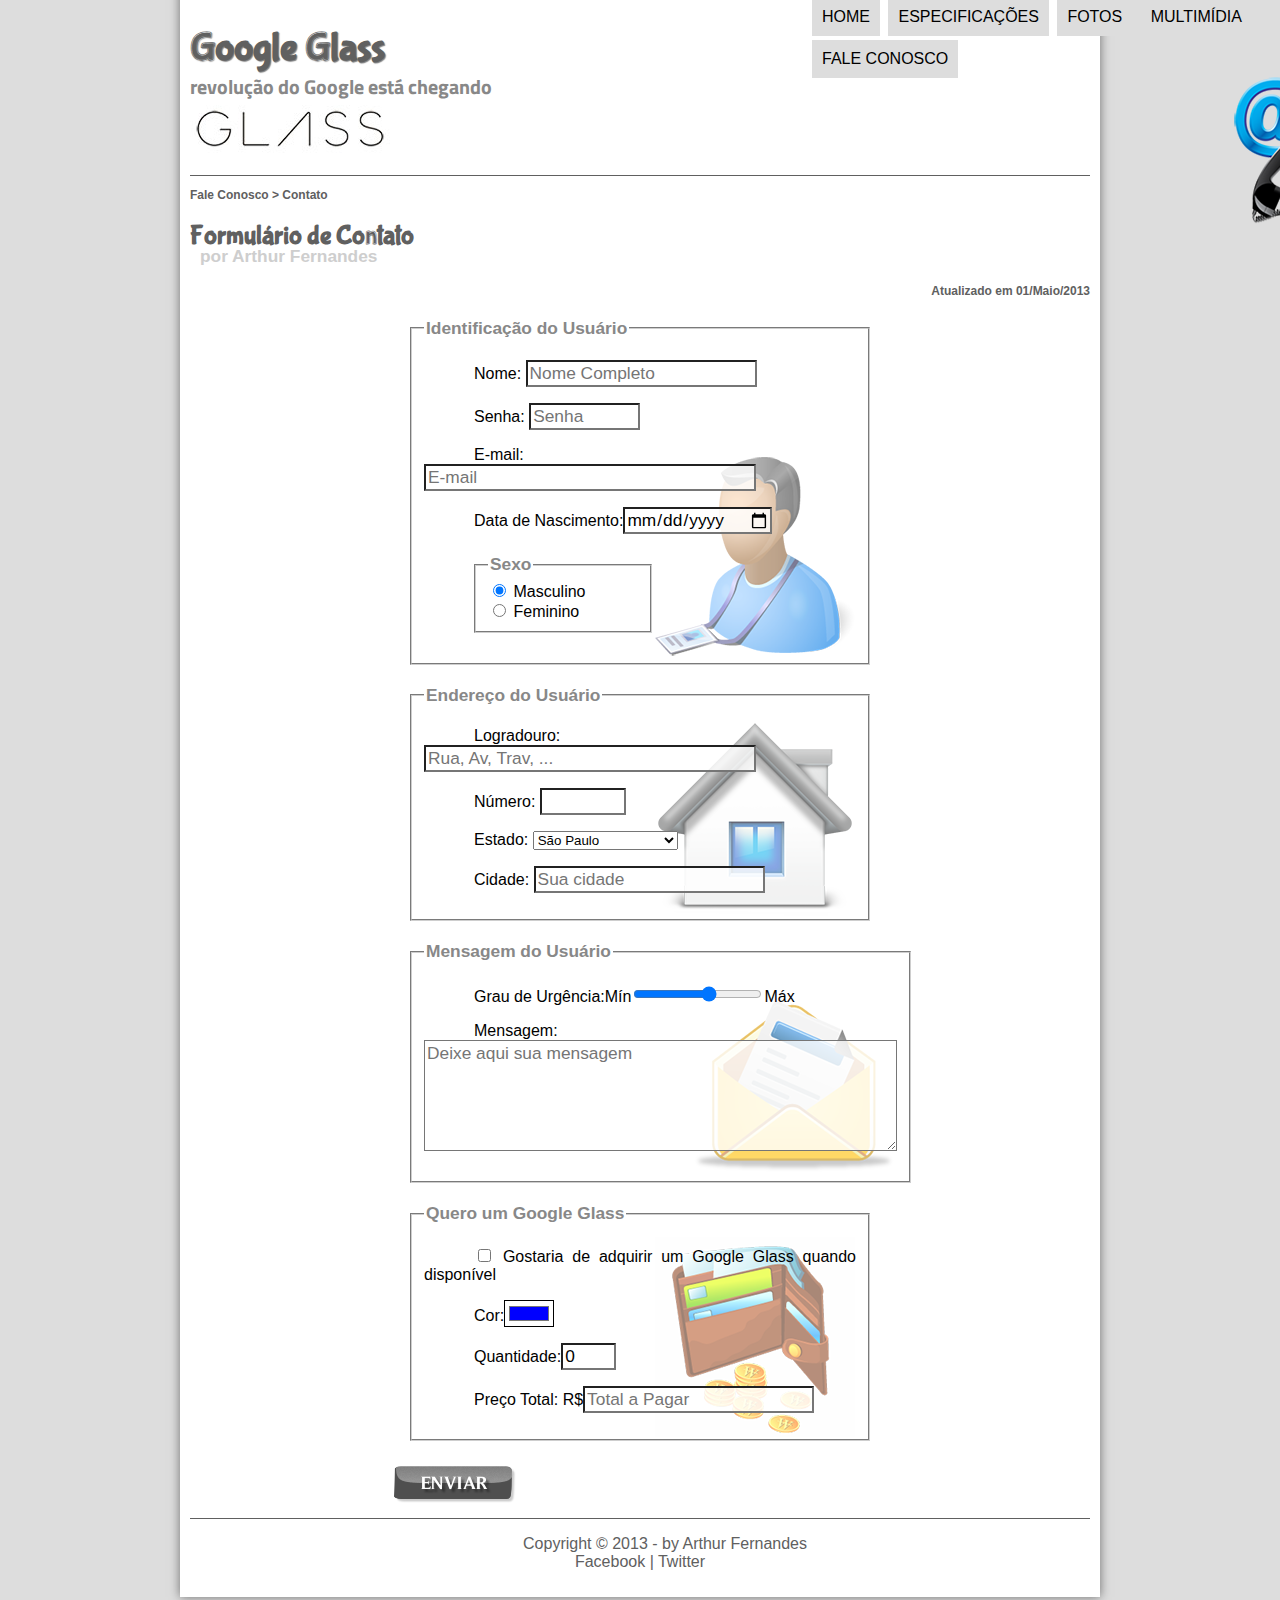
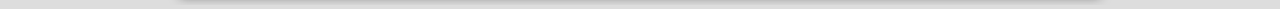
<file: projeto-glass-html5/fale-conosco.html>
<!DOCTYPE html>
<html lang="pt-br" xmlns="http://www.w3.org/1999/html">

<head>
    <meta charset="UTF-8"/>
    <title>Tudo sobre Google Glass</title>
    <link rel="stylesheet" href="_css/estilo.css"/>
    <link rel="stylesheet" href="_css/form.css"/>
    <script src="_javascript/funcoes.js"></script>
    <script>
        function  calc_total() {
            var qtd = parseInt(document.getElementById('cQtd').value);
            tot = qtd * 1500;
            document.getElementById('cTot').value= tot;
        }
    </script>
</head>

<body>
<div id="interface">

    <header id="cabecalho">
        <hgroup>
            <h1>Google Glass</h1>
            <h2>revolução do Google está chegando</h2>
        </hgroup>

        <img id="icone" src="_imagens/contato.png"/>

        <nav id="menu">
            <h1>Menu Principal</h1>
            <ul type="disk">
                <li onmouseover="mudaFoto('_imagens/home.png')" onmouseout="mudaFoto('_imagens/contato.png')"><a href="index.html">Home</a></li>
                <li onmouseover="mudaFoto('_imagens/especificacoes.png')" onmouseout="mudaFoto('_imagens/contato.png')"><a href="specs.html">Especificações</a></li>
                <li onmouseover="mudaFoto('_imagens/fotos.png')" onmouseout="mudaFoto('_imagens/contato.png')"><a href="fotos.html">Fotos</a></li>
                <li onmouseover="mudaFoto('_imagens/multimidia.png')" onmouseout="mudaFoto('_imagens/contato.png')"><a href="multimidia.html">Multimídia</a></li>
                <li onmouseover="mudaFoto('_imagens/contato.png')" onmouseout="mudaFoto('_imagens/contato.png')"><a href="fale-conosco.html">Fale conosco</a></li>
            </ul>
        </nav>
    </header>

    <section id="corpo-full">

        <article id="noticia-principal">
            <header id="cabecalho-artigo">
                <hgroup>
                    <h3>Fale Conosco > Contato</h3>
                    <h1>Formulário de Contato</h1>
                    <h2>por Arthur Fernandes</h2>
                    <h3 class="direita">Atualizado em 01/Maio/2013</h3>
                </hgroup>
            </header>

            <form method="post" id="fContato" action="mailto:contato.arthursfernandes@outlook.com" oninput="calc_total()">
                <fieldset id="usuario">
                    <legend>Identificação do Usuário</legend>
                    <p><label for="cNome">Nome: </label> <input type="text" name="tNome" id="cNome" size="20" maxlength="30" placeholder="Nome Completo"/></p>
                    <p><label for="cSenha">Senha</label>: <input type="password" nome="tSenha" id="cSenha" size="8" maxlength="8" placeholder="Senha"/></p>
                    <p><label for="cEmail">E-mail:</label> <input type="email" nome="tEmail" id="cEmail" size="30" maxlength="50" placeholder="E-mail"/></p>
                    <p>Data de Nascimento:<input type="date" name="tData" id="cDate"/></p>
                    <fieldset id="sexo"><legend>Sexo</legend>
                        <input type="radio" name="tSexo" id="cMasc" checked/> <label for="cMasc">Masculino</label> <br>
                        <input type="radio" name="tSexo" id="cFem"/> <label for="cFem">Feminino</label>
                    </fieldset>
                </fieldset>

                <fieldset id="endereco">
                    <legend>Endereço do Usuário</legend>
                    <p><label for="cRua">Logradouro:</label> <input type="text" name="tRua" id="cRua" size="30" maxlength="80" placeholder="Rua, Av, Trav, ..."/></p>
                    <p><label for="cNum">Número:</label> <input type="number" name="tNum" id="cNum" size="6" min="0" max="9999" maxlength="4"/></p>
                    <p><label for="cEst">Estado:</label>
                        <select name="tEst" id="cEst">
                            <optgroup label="Região Sudeste">
                                <option value="RJ">Rio de Janeiro</option>
                                <option value="SP" selected>São Paulo</option>
                                <option value="MG">Minas Gerais</option>
                            </optgroup>

                            <optgroup label="Região Sul">
                                <option value="PR">Paraná</option>
                                <option value="SC">Santa Catarina</option>
                                <option value="RS">Rio Grande do sul</option>
                            </optgroup>
                        </select>
                    </p>
                    <p><label for="cCid">Cidade:</label>
                    <input type="text" name="tCid" id="cCid" maxlength="40" size="20" placeholder="Sua cidade" list="cidades"/>
                        <datalist id="cidades">
                            <option value="Rio de Janeiro"></option>
                            <option value="Nova Iguaçu"></option>
                            <option value="Niterói"></option>
                            <option value="Belford Roxo"></option>
                            <option value="Petrópolis"></option>
                        </datalist>
                </fieldset>

                <fieldset id="mensagem">
                    <legend>Mensagem do Usuário</legend>
                    <p><label for="cURg">Grau de Urgência:Mín<input type="range" name="tUrg" id="cUrg" min="0" max="10" step="2"/></label>Máx</p>
                    <p><label for="cMsg">Mensagem: </label>
                        <textarea name="tMsg" id="cMsg" cols="45" rows="5" placeholder="Deixe aqui sua mensagem"></textarea>
                    </p>
                </fieldset>

                <fieldset id="compra">
                    <legend>Quero um Google Glass</legend>
                    <p><input type="checkbox" name="tPed" id="cPed"/>
                        <label for="cPed">Gostaria de adquirir um Google Glass quando disponível</label></p>
                    <p><label for="cCor">Cor:</label><input type="color" name="tCor" id="cCor" value="#0000FF"/></p>
                    <p><label for="cQtd">Quantidade:</label><input type="number" nome="tQtd" id="cQtd" min="0" max="5" value="0"/></p>
                    <p><label for="cTot">Preço Total: R$</label><input type="text" name="tTot" id="cTot" placeholder="Total a Pagar" readonly/></p>
                </fieldset>

                <input type="image" name="tEnviar" src="_imagens/botao-enviar.png"/>
            </form>
        </article>
    </section>

    <footer id="rodape">
        <p>Copyright &copy; 2013 - by Arthur Fernandes <br/>
            <a href="https://facebook.com/Glitcch7/" target="_blank">Facebook</a> | <a href="https://twitter.com/Glitcch7/" target="_blank">Twitter</a></p>
    </footer>
</div>
</body>

</html>
</file>
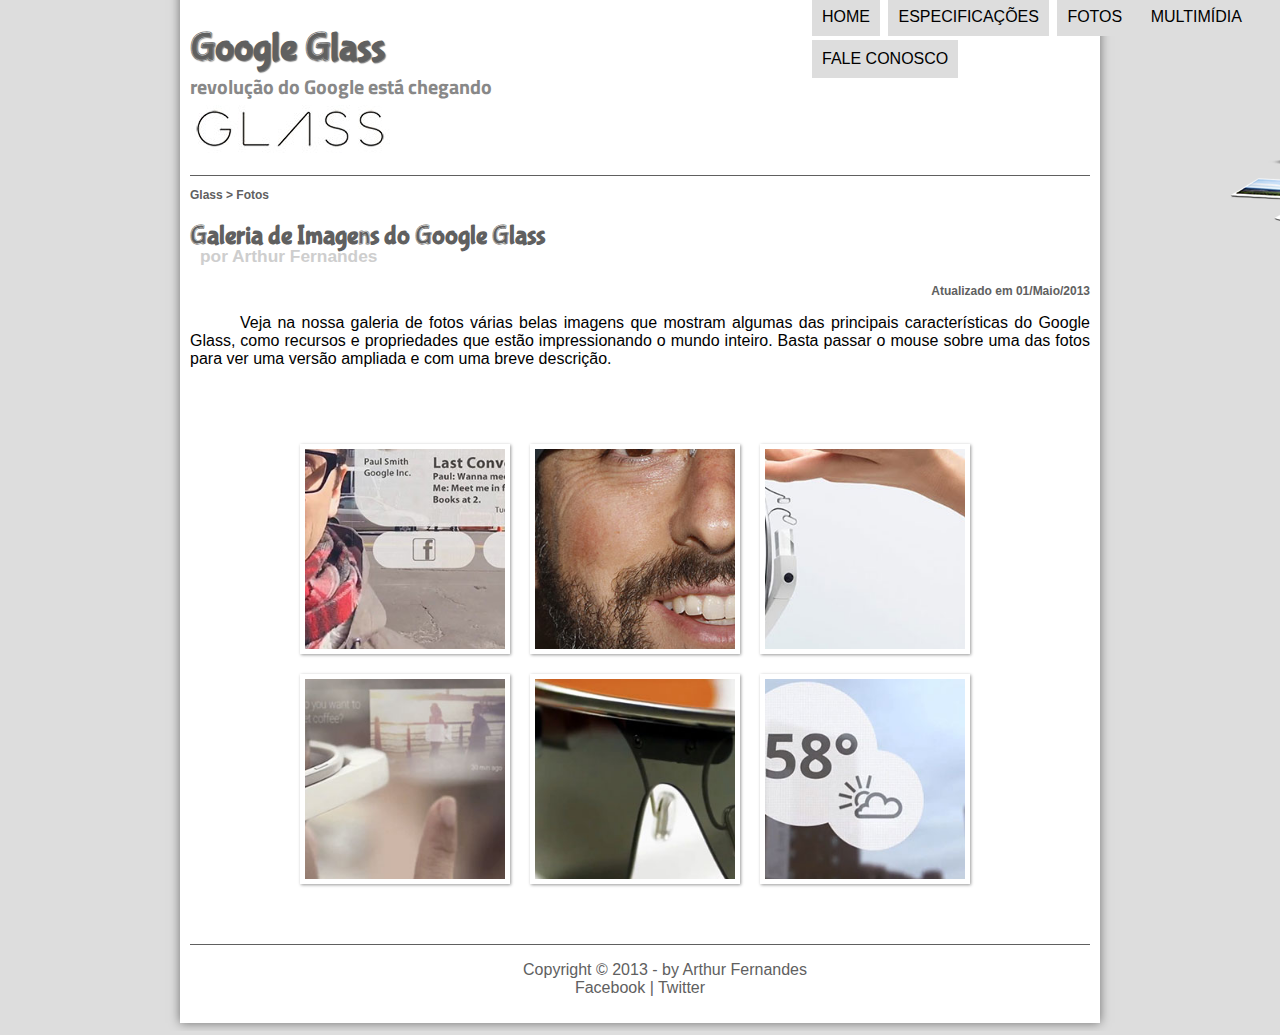
<file: projeto-glass-html5/fotos.html>
<!DOCTYPE html>
<html lang="pt-br">

<head>
    <meta charset="UTF-8"/>
    <title>Tudo sobre Google Glass</title>
    <link rel="stylesheet" href="_css/estilo.css"/>
    <link rel="stylesheet" href="_css/fotos.css"/>
</head>
<script>
    function mudaFoto(foto) {
    }
</script>
<body>
<div id="interface">

    <header id="cabecalho">
        <hgroup>
            <h1>Google Glass</h1>
            <h2>revolução do Google está chegando</h2>
        </hgroup>

        <img id="icone" src="_imagens/fotos.png"/>

        <nav id="menu">
            <h1>Menu Principal</h1>
            <ul type="disk">
                <li onmouseover="mudaFoto('_imagens/home.png')" onmouseout="mudaFoto('_imagens/fotos.png')"><a href="index.html">Home</a></li>
                <li onmouseover="mudaFoto('_imagens/especificacoes.png')" onmouseout="mudaFoto('_imagens/fotos.png')"><a href="specs.html">Especificações</a></li>
                <li onmouseover="mudaFoto('_imagens/fotos.png')" onmouseout="mudaFoto('_imagens/fotos.png')"><a href="fotos.html">Fotos</a></li>
                <li onmouseover="mudaFoto('_imagens/multimidia.png')" onmouseout="mudaFoto('_imagens/fotos.png')"><a href="multimidia.html">Multimídia</a></li>
                <li onmouseover="mudaFoto('_imagens/contato.png')" onmouseout="mudaFoto('_imagens/fotos.png')"><a href="fale-conosco.html">Fale conosco</a></li>
            </ul>
        </nav>
    </header>

    <section id="corpo-full">
        <article id="noticia-principal">
            <header id="cabecalho-artigo">
                <hgroup>
                    <h3>Glass > Fotos</h3>
                    <h1>Galeria de Imagens do Google Glass</h1>
                    <h2>por Arthur Fernandes</h2>
                    <h3 class="direita">Atualizado em 01/Maio/2013</h3>
                </hgroup>
            </header>

            <p>Veja na nossa galeria de fotos várias belas imagens que mostram algumas das principais características do Google Glass, como recursos e propriedades que estão impressionando o mundo inteiro. Basta passar o mouse sobre uma das fotos para ver uma versão ampliada e com uma breve descrição.</p>

            <ul id="album-fotos">
                <li id="foto01"><span>- Agenda e lembretes</span></li>
                <li id="foto02"><span>- Sergey Brin usando o Glass</span></li>
                <li id="foto03"><span>- Leve e compacto</span></li>
                <li id="foto04"><span>- Sensação de uma tela de 50"</span></li>
                <li id="foto05"><span>- Vários tipos de lente</span></li>
                <li id="foto06"><span>- Informações importantes</span></li>
            </ul>

        </article>
    </section>

    <footer id="rodape">
        <p>Copyright &copy; 2013 - by Arthur Fernandes <br/>
            <a href="https://facebook.com/Glitcch7/" target="_blank">Facebook</a> | <a href="https://twitter.com/Glitcch7/" target="_blank">Twitter</a></p>
    </footer>
</div>
</body>

</html>
</file>
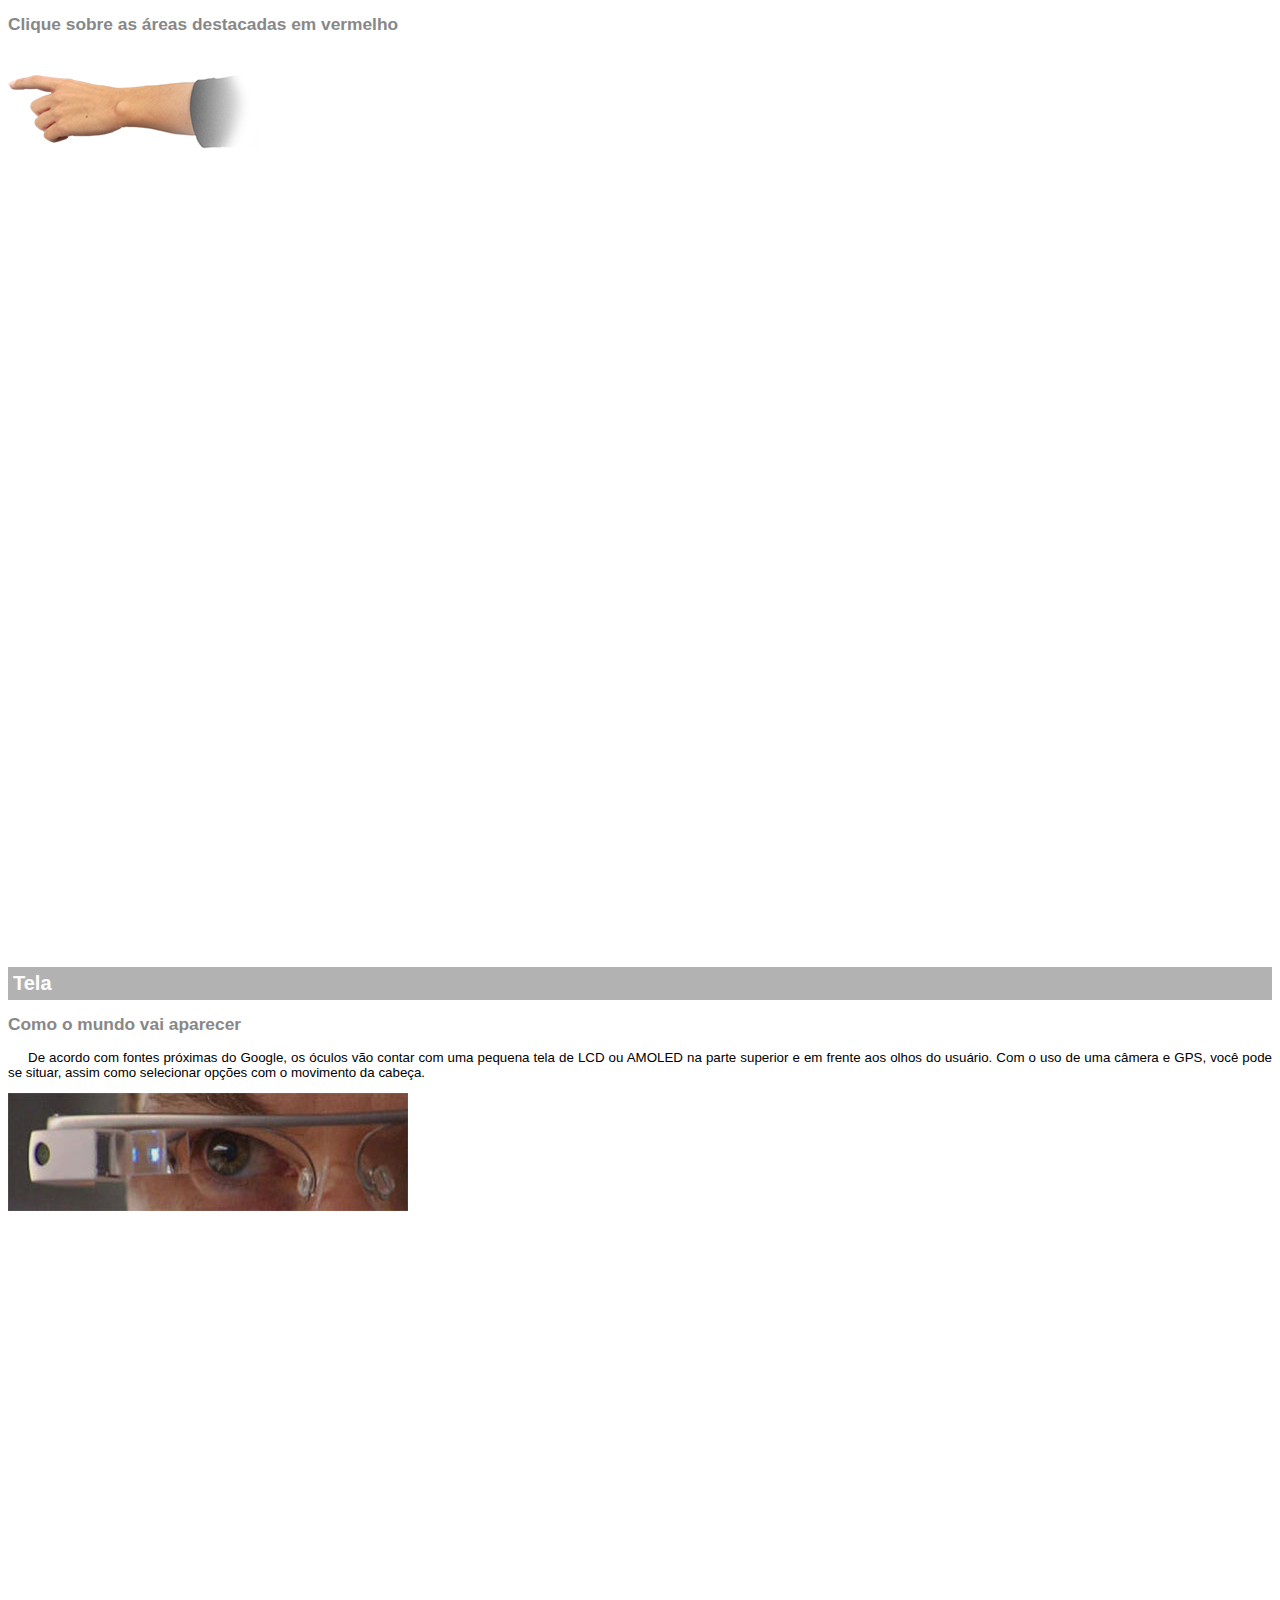
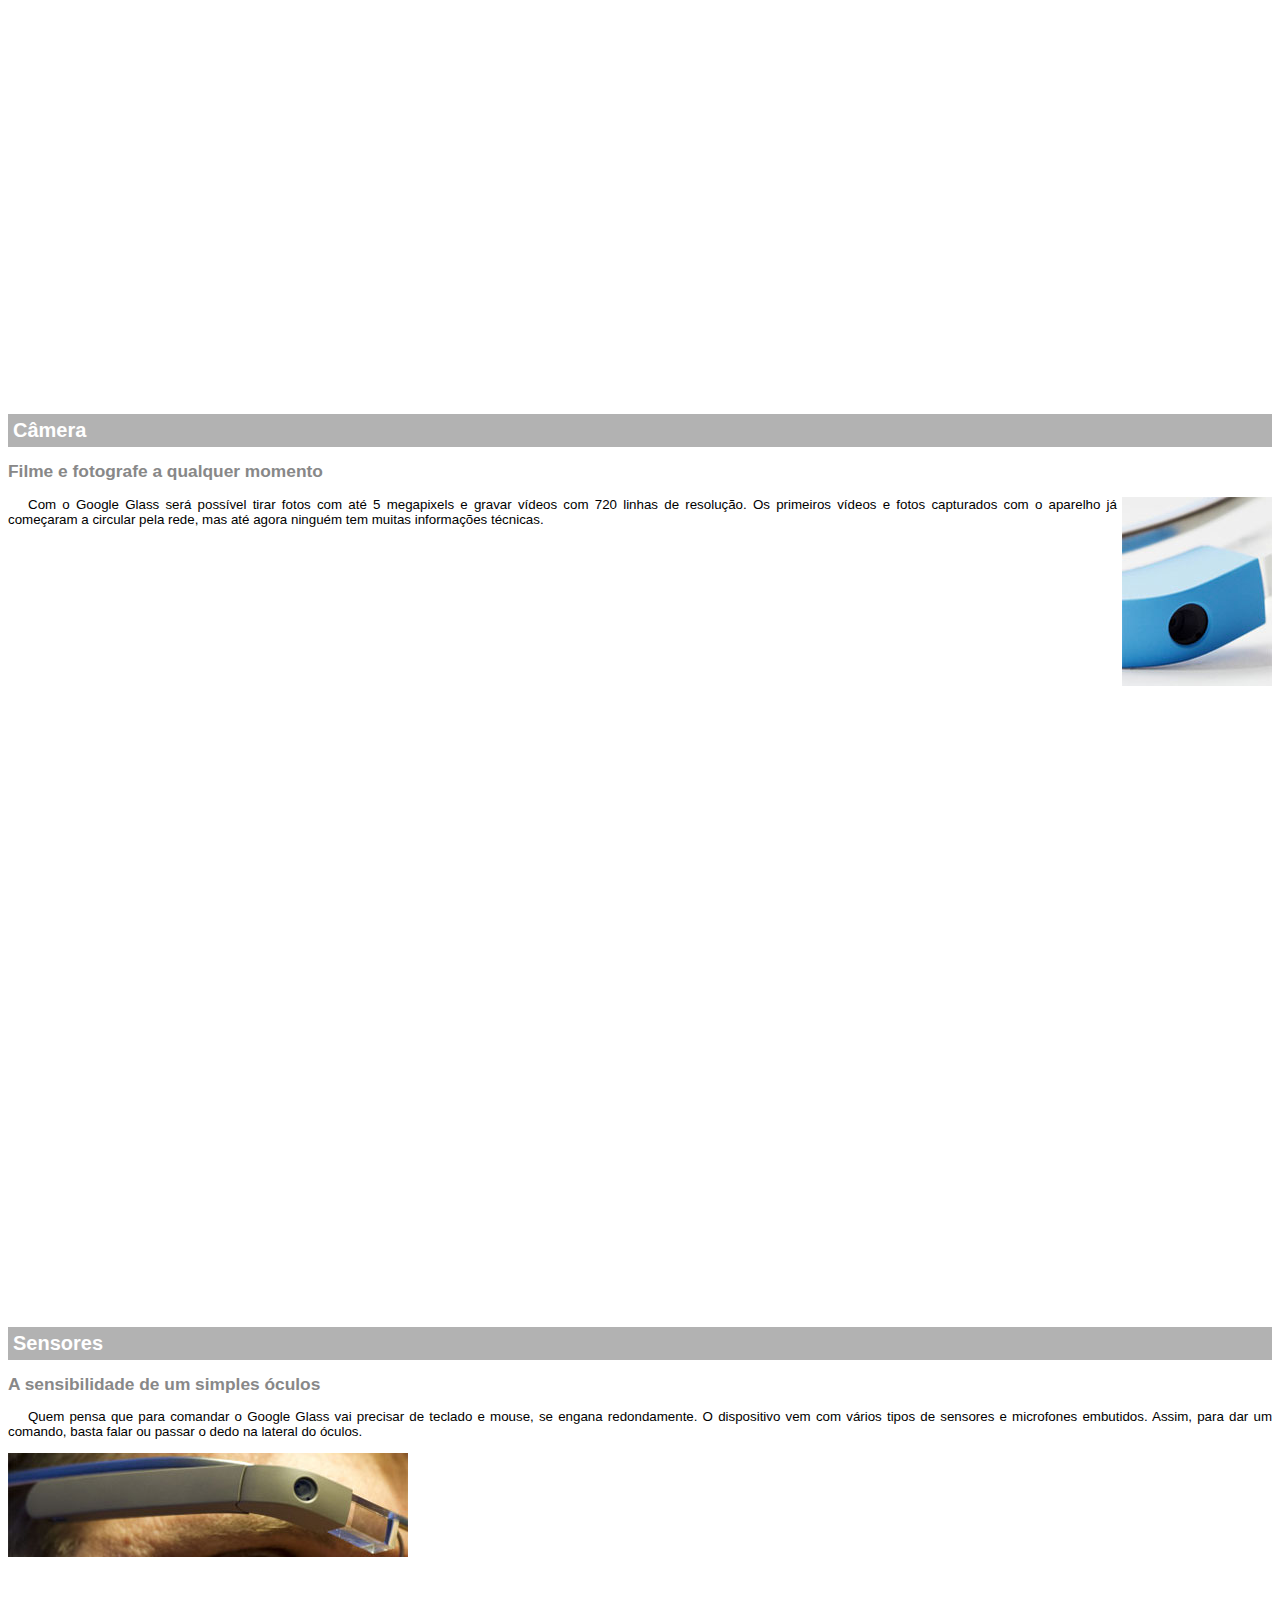
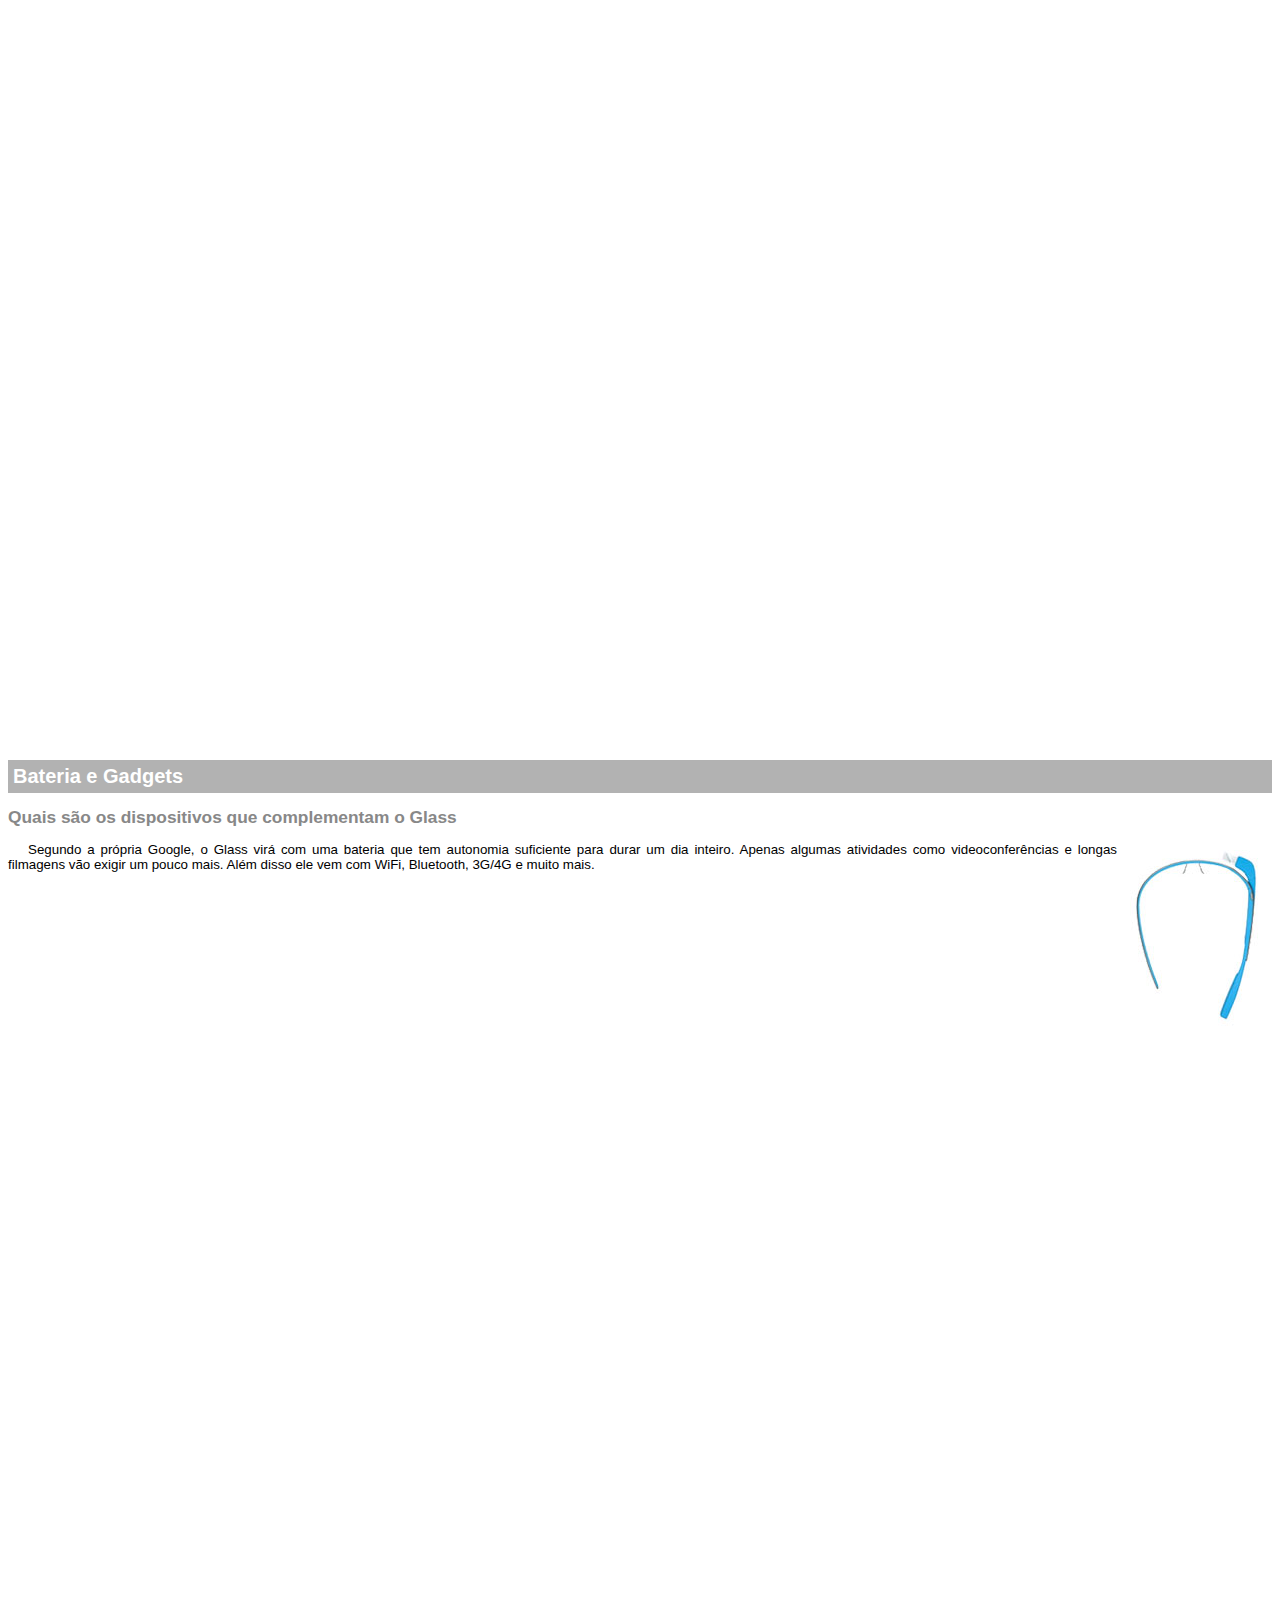
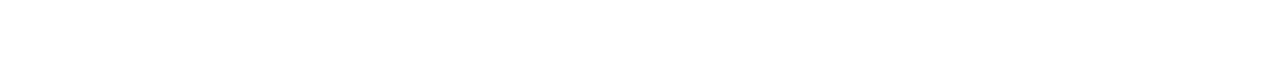
<file: projeto-glass-html5/google-glass.html>
<!DOCTYPE html>

<html>

<head>
    <meta charset="UTF-8"/>
    <title>Ibfirmações sobre Google Glass</title>
    <style>
        body {
            font-family: Arial;
            font-size: 10pt;
        }
        p {
            text-align: justify;
            text-indent: 20px;
        }
        article h1 {
            font-size: 15pt;
            color: #ffffff;
            background-color: rgba(0,0,0,.3);
            padding: 5px;
            margin: 0px;
        }
        article h2 {
            font-size: 13pt;
            color: #888888;
            padding: 0px;
        }
        article {
            margin-bottom: 800px;
        }
        img.img-dir {
            display: block;
            float: right;
            margin-left: 5px;
        }
    </style>
</head>

<body>

<article id="topo">
    <header>
        <h2>Clique sobre as áreas destacadas em vermelho</h2>
    </header>
<img src="_imagens/mao.png" alt="Mão apontando para esquerda">
</article>

<article id="tela">
    <header>
        <h1>Tela</h1>
        <h2>Como o mundo vai aparecer</h2>
    </header>
    <p>De acordo com fontes próximas do Google, os óculos vão contar com uma pequena tela de LCD ou AMOLED na parte
    superior e em frente aos olhos do usuário. Com o uso de uma câmera e GPS, você pode se situar, assim como selecionar
        opções com o movimento da cabeça.</p>
    <img src="_imagens/det-tela.jpg" alt="Tela do Google Glass">
</article>

<article id="camera">
    <header>
        <h1>Câmera</h1>
        <h2>Filme e fotografe a qualquer momento</h2>
    </header>
    <img src="_imagens/det-camera.jpg" class="img-dir" alt="Câmera do Google Glass">
    <p>Com o Google Glass será possível tirar fotos com até 5 megapixels e gravar vídeos com 720 linhas de resolução. Os
        primeiros vídeos e fotos capturados com o aparelho já começaram a circular pela rede, mas até agora ninguém tem
        muitas informações técnicas.</p>
</article>

<article id="sensores">
    <header>
        <h1>Sensores</h1>
        <h2>A sensibilidade de um simples óculos</h2>
    </header>
    <p>Quem pensa que para comandar o Google Glass vai precisar de teclado e mouse, se engana redondamente. O dispositivo
       vem com vários tipos de sensores e microfones embutidos. Assim, para dar um comando, basta falar ou passar o
       dedo na lateral do óculos.</p>
    <img src="_imagens/det-touch.jpg" alt="Sensores do Google Glass">
</article>

<article id="bateria">
    <header>
        <h1>Bateria e Gadgets</h1>
        <h2>Quais são os dispositivos que complementam o Glass</h2>
        <img src="_imagens/det-bateria.jpg" class="img-dir" alt="Bateria do Google Glass">
    </header>
    <p>Segundo a própria Google, o Glass virá com uma bateria que tem autonomia suficiente para durar um dia inteiro.
        Apenas algumas atividades como videoconferências e longas filmagens vão exigir um pouco mais. Além disso ele vem
        com WiFi, Bluetooth, 3G/4G e muito mais.</p>
</article>

</body>

</html>
</file>
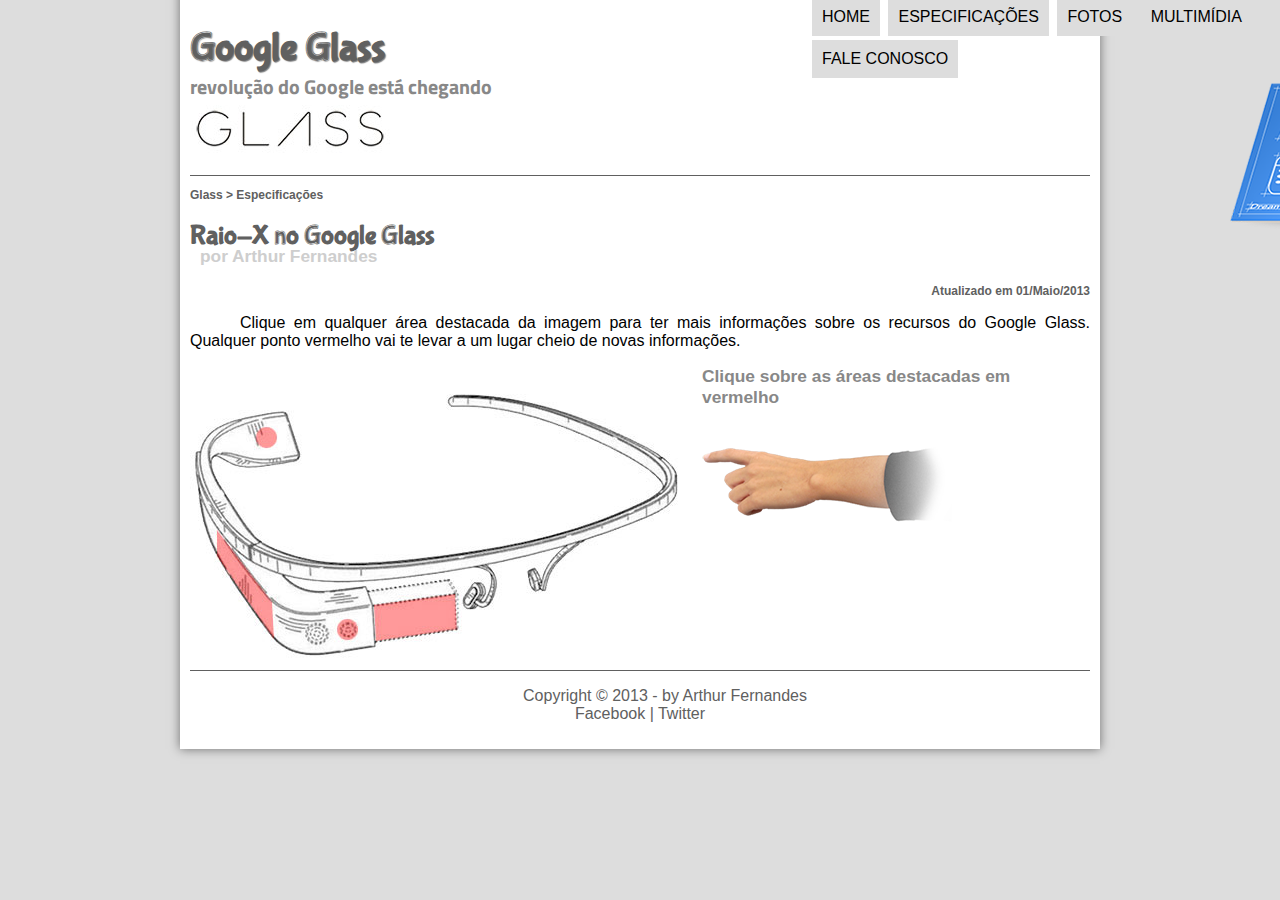
<file: projeto-glass-html5/specs.html>
<!DOCTYPE html>
<html lang="pt-br">

<head>
    <meta charset="UTF-8"/>
    <title>Tudo sobre Google Glass</title>
    <link rel="stylesheet" href="_css/estilo.css"/>
    <link rel="stylesheet" href="_css/specs.css"/>
</head>
<script src="_javascript/funcoes.js"></script>
<body>
<div id="interface">
    <header id="cabecalho">
    <hgroup>
        <h1>Google Glass</h1>
        <h2>revolução do Google está chegando</h2>
    </hgroup>

    <img id="icone" src="_imagens/especificacoes.png"/>

    <nav id="menu">
    <h1>Menu Principal</h1>
    <ul type="disk">
        <li onmouseover="mudaFoto('_imagens/home.png')" onmouseout="mudaFoto('_imagens/especificacoes.png')"><a href="index.html">Home</a></li>
        <li onmouseover="mudaFoto('_imagens/especificacoes.png')" onmouseout="mudaFoto('_imagens/especificacoes.png')"><a href="specs.html">Especificações</a></li>
        <li onmouseover="mudaFoto('_imagens/fotos.png')" onmouseout="mudaFoto('_imagens/especificacoes.png')"><a href="fotos.html">Fotos</a></li>
        <li onmouseover="mudaFoto('_imagens/multimidia.png')" onmouseout="mudaFoto('_imagens/especificacoes.png')"><a href="multimidia.html">Multimídia</a></li>
        <li onmouseover="mudaFoto('_imagens/contato.png')" onmouseout="mudaFoto('_imagens/especificacoes.png')"><a href="fale-conosco.html">Fale conosco</a></li>
        </ul>
    </nav>
    </header>


<section id="corpo-full">
    <article id="noticia-principal">
        <header id="cabecalho-artigo">
            <hgroup>
                <h3>Glass > Especificações</h3>
                <h1>Raio-X no Google Glass</h1>
                <h2>por Arthur Fernandes</h2>
                <h3 class="direita">Atualizado em 01/Maio/2013</h3>
            </hgroup>
        </header>

    <p>Clique em qualquer área destacada da imagem para ter mais informações sobre os recursos do Google Glass.
        Qualquer ponto vermelho vai te levar a um lugar cheio de novas informações.</p>

    <section id="conteudo">
        <img src="_imagens/glass-esquema-marcado.jpg" usemap="#meumapa"/>
        <map name="meumapa">
            <area shape="poly" coords="183,219,185,255,266,242,264,207" href="google-glass.html#tela" target="janela"/>
            <area shape="circle" coords="158,243,12" href="google-glass.html#camera" target="janela"/>
            <area shape="circle" coords="73,52,11" href="google-glass.html#bateria" target="janela"/>
            <area shape="poly" coords="27,144,82,216,83,251,27,168" href="google-glass.html#sensores" target="janela"/>
        </map>
        <iframe frameborder="0" style="height: 300px; overflow: scroll; width: 400px" src="google-glass.html#topo"
                name="janela" id="frame-spec" seamless="seamless" scrolling="no" allowtransparency="true"></iframe>
    </section>

    </article>
</section>

<footer id="rodape">
<p>Copyright &copy; 2013 - by Arthur Fernandes <br/>
<a href="https://facebook.com/Glitcch7/" target="_blank">Facebook</a> | <a href="https://twitter.com/Glitcch7/" target="_blank">Twitter</a></p>
</footer>
</div>
</body>

</html>
</file>
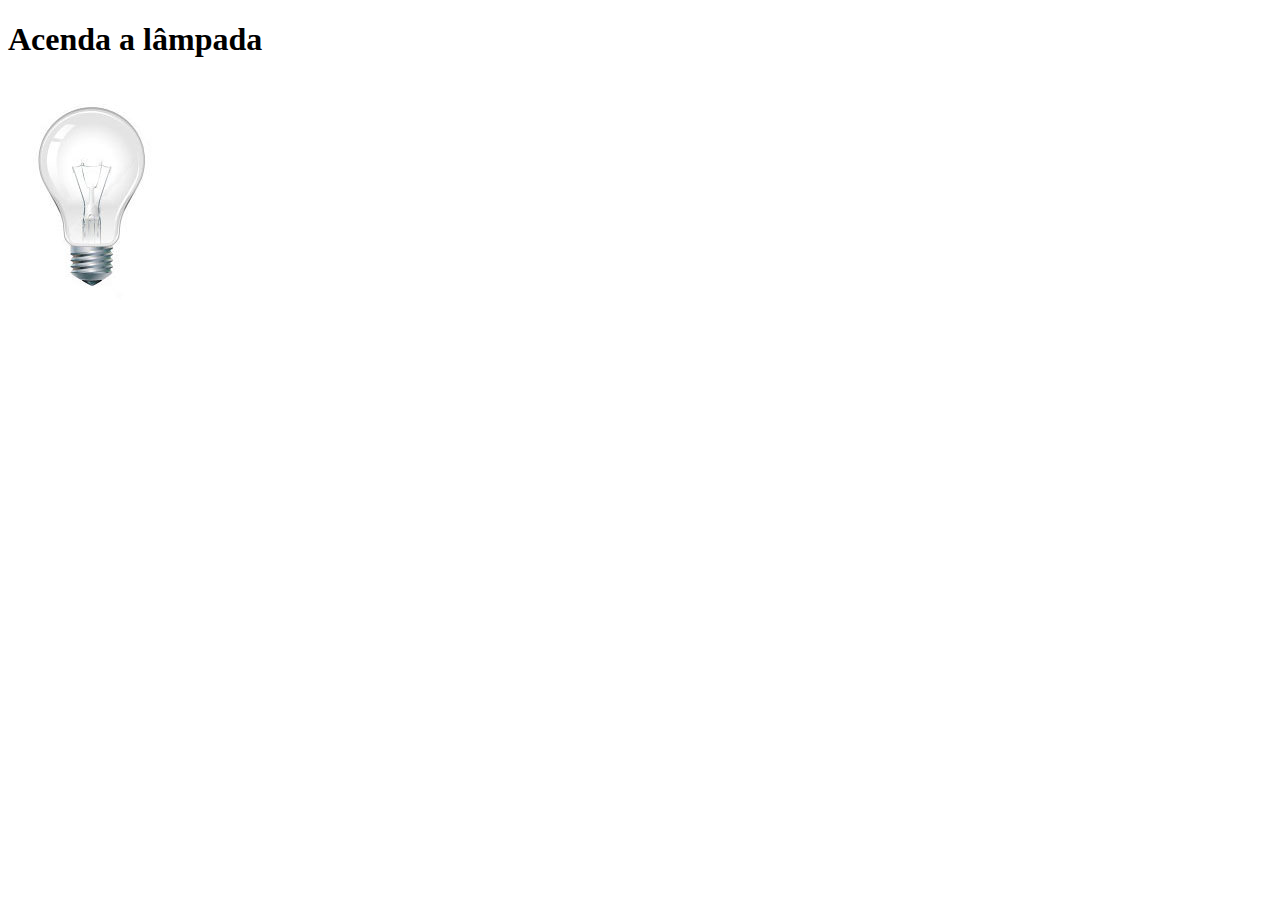
<file: projeto-glass-html5/testejs02.html>
<!DOCTYPE html>
<html lang="en">
<head>
    <meta charset="UTF-8">
    <title>Teste JavaScript</title>
    <script>
        function acendeLampada() {
            document.getElementById("luz").src="_imagens/lampada-acesa.jpg";
        }
        function apagaLampada() {
            document.getElementById("luz").src="_imagens/lampada-apagada.jpg";
        }
        function quebraLampada() {
            document.getElementById("luz").src="_imagens/lampada-quebrada.jpg";
        }

    </script>
</head>
<body>
  <h1>Acenda a lâmpada</h1>
  <img src="_imagens/lampada-apagada.jpg" id="luz" onmousemove="acendeLampada()" onmouseout="apagaLampada()"
  onclick="quebraLampada()"/>
</body>
</html>
</file>
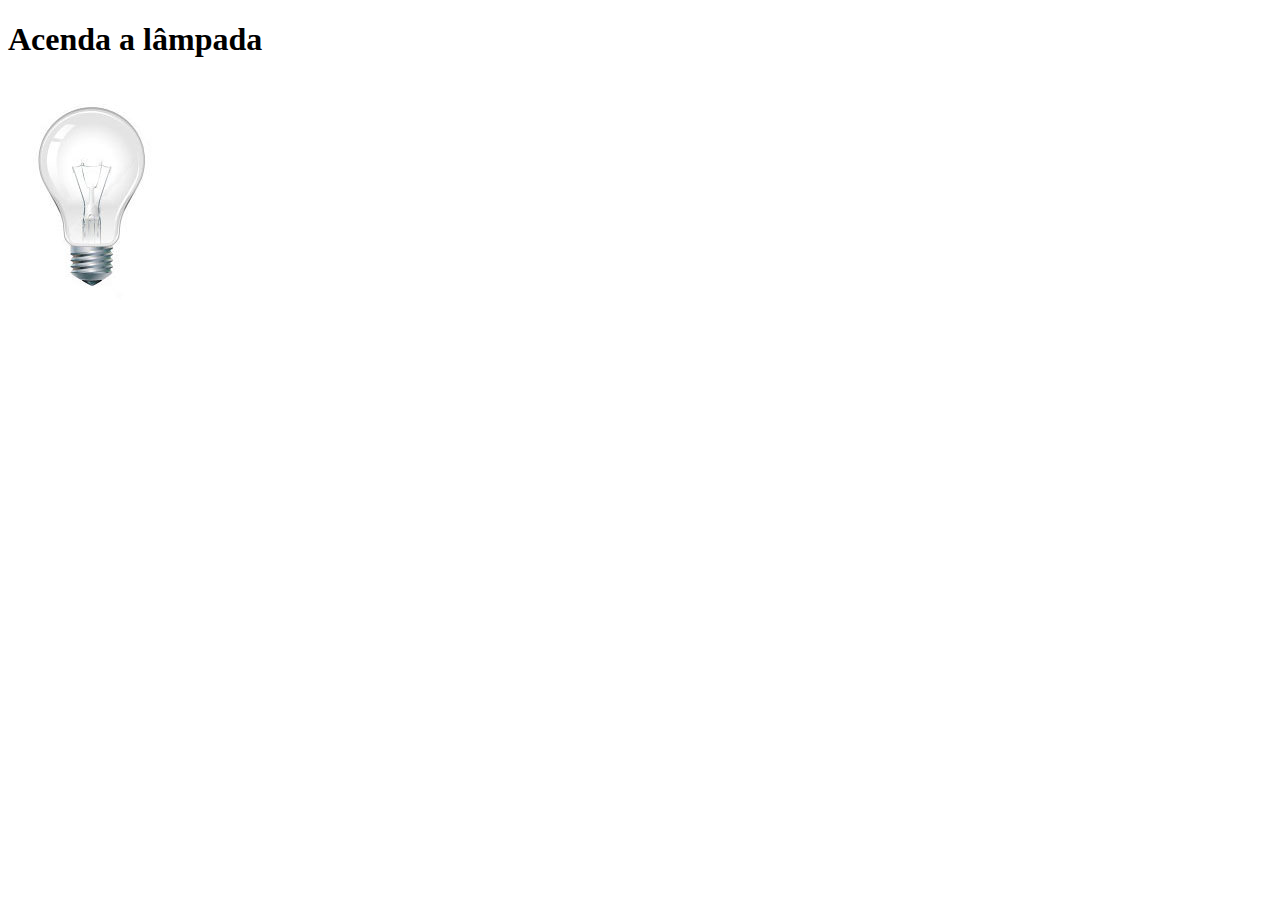
<file: projeto-glass-html5/testejs03.html>
<!DOCTYPE html>
<html lang="en">
<head>
    <meta charset="UTF-8">
    <title>Teste JavaScript</title>
    <script>
        var quebrada = false;
        function mudaLampada(tipo) {
            if (!quebrada) {
                document.getElementById("luz").src = "_imagens/" + tipo + ".jpg";
            }
            if (tipo == 'lampada-quebrada'){
                quebrada = true;
            }
        }
    </script>
</head>
<body>
  <h1>Acenda a lâmpada</h1>
  <img src="_imagens/lampada-apagada.jpg" id="luz" onmousemove="mudaLampada('lampada-acesa')" onmouseout="mudaLampada('lampada-apagada')"
  onclick="mudaLampada('lampada-quebrada')"/>
</body>
</html>
</file>
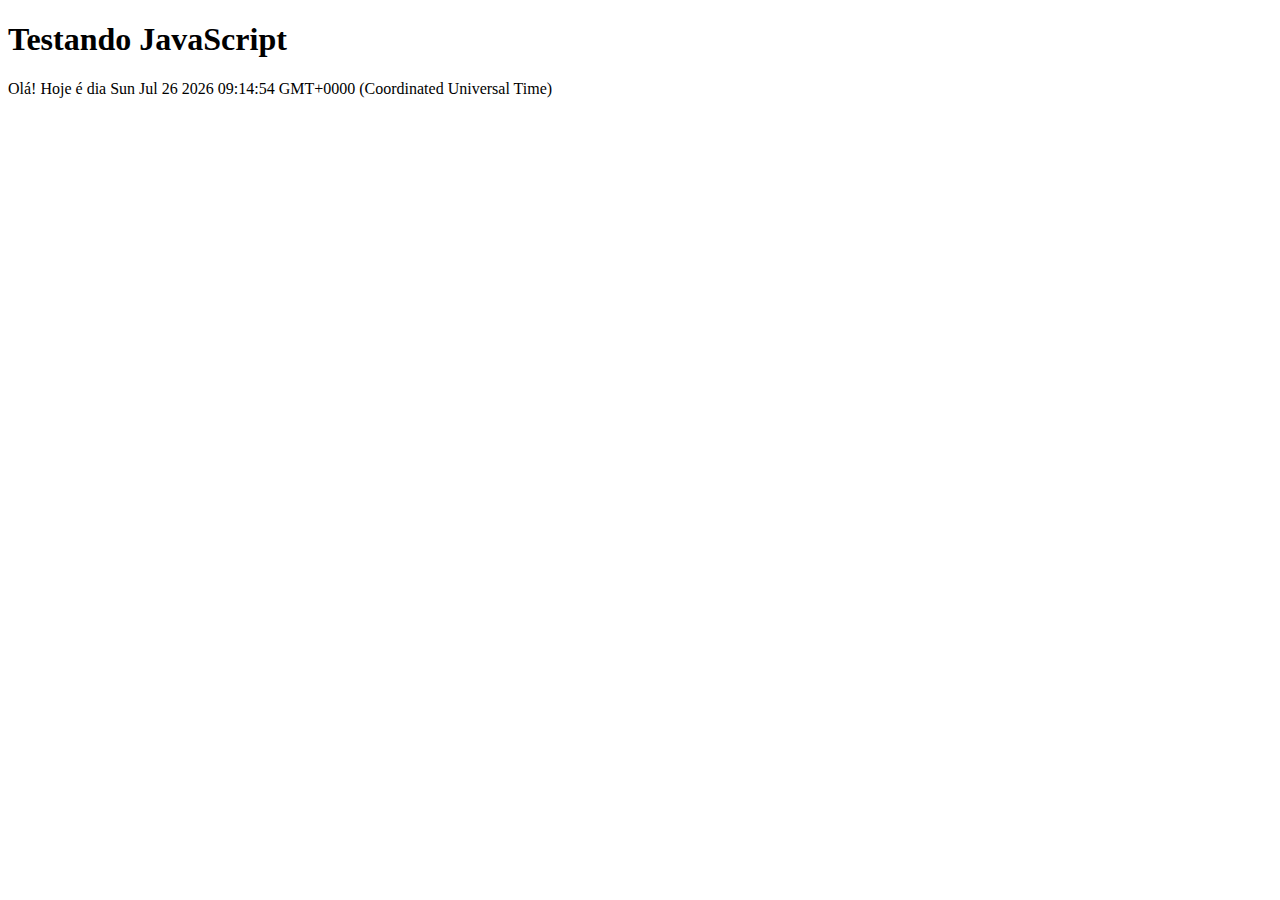
<file: projeto-glass-html5/testjs01.html>
<!DOCTYPE html>
<html lang="pt-br">
<head>
    <meta charset="UTF-8">
    <title>Teste JavaScript</title>
</head>
<body>
    <h1>Testando JavaScript</h1>
    <script>
        document.write("Olá! Hoje é dia " + Date());
    </script>
</body>
</html>
</file>
<file: projeto-glass-html5/_css/estilo.css>
@charset "UTF-8";
@import url('https://fonts.googleapis.com/css2?family=Titillium+Web&display=swap');
@font-face {
    font-family: 'FonteLogo';
    src: url("../_fonts/bubblegum-sans-regular.otf");
}

p {
    text-align: justify;
    text-indent: 50px;
}

a {
    color: #606060;
    text-decoration: None;
}

a:hover {
    text-decoration: underline;
}
body {
    background-color: #dddddd;
    color: rgba(0,0,0,1);
    font-family: Arial, sans-serif;
}

div#interface {
    width: 900px;
    background-color: white;
    margin: -20px auto 0px auto;
    box-shadow: 0px 0px 10px rgba(0,0,0,0.5);
    padding: 10px;
}
header#cabecalho {
    border-bottom: 1px #606060 solid;
    height: 150px;
    background: url("../_imagens/glass-logo-peq.jpg") no-repeat 0px 80px;
}

header#cabecalho h1 {
    font-family: FonteLogo, sans-serif;
    font-size: 30pt;
    color: #606060;
    text-shadow: 1px 1px 1px rgba(0,0,0,0.5);
    padding: 0px;
    margin-bottom: 0px;
}

header#cabecalho h2 {
    font-family: 'Titillium Web', sans-serif;
    color: #888888;
    font-size: 15pt;
    padding: 0px;
    margin-top: 0px;
}

header#cabecalho img#icone {
    position: absolute;
    left: 1230px;
    top: 70px;

}
/* Formatação de imagens com legendas */

figure.foto-legenda {
    position: relative;
    border: 8px solid white;
    box-shadow: 1px 1px 4px black;
}

figure.foto-legenda img {
    width: 100%;
    height: 100%;
}

figure.foto-legenda figcaption {
    opacity: 0%;
    position: absolute;
    top: 0px;
    background-color: rgba(0,0,0,0.4);
    color: white;
    width: 100%;
    height: 100%;
    padding: 10px;
    box-sizing: border-box;
    transition: opacity 1s;
}

figure.foto-legenda:hover figcaption{
    opacity: 1;
}
/* Formatação do menu */

nev#menu {
    display: block;
}

nav#menu ul {
    list-style: None;
    text-transform: uppercase;
    position: absolute;
    top: -20px;
    left: 770px;
}

nav#menu li {
    display: inline-block;
    background-color: #dddddd;
    padding: 10px;
    margin: 2px;
    -webkit-transition: background-color 1s;
    -moz-transition: background-color 1s;
    -ms-transition: background-color 1s;
    -o-transition: background-color 1s;
    transition: background-color 1s;

}
nav#menu li:hover {
    background-color: #606060;
}

nav#menu h1 {
    display: None;
}

nav#menu a {
    color: #000000;
    text-decoration: None;
}

nav#menu a:hover {
    color: #ffffff;
    text-decoration: underline;
}
section#corpo {
    display: block;
    width: 500px;
    float: left;
    border-right: rgba(96,96,96,0.46) 1px solid;
    padding: 10px;
}

article#noticia-principal h2 {
    font-size: 13pt;
    color: #606060;
    background-color: #dddddd;
    padding: 5px 0px 5px 10px;
    margin: 10px 0px 10px 0px;
}

header#cabecalho-artigo h1 {
    font-family: 'FonteLogo', sans-serif;
    font-size: 20pt;
    color: #606060;
    margin-bottom: 0px;
}

.direita {
    text-align: right;
}
header#cabecalho-artigo h2 {
    font-size: 13pt;
    color: #cecece;
    background-color: #ffffff;
    margin-top: -10px;

}

header#cabecalho-artigo h3 {
    font-size: 12px;
    color: #606060;
}

/* Formatação da Tabela Pg.Principal*/

table#tabelaspec {
    border: 1px solid #606060;
    border-spacing: 0px;
    margin-left: auto;
    margin-right: auto;

}

table#tabelaspec td {
    border: 1px solid #606060;
    padding: 10px;
    vertical-align: middle;
}

table#tabelaspec td.ce {
    color: #ffffff;
    background-color: #606060;
    vertical-align: top;
    font-weight: bold;
    text-align: right;
}

table#tabelaspec td.cd {
    background-color: #cecece;
    text-align: center;
}

table#tabelaspec caption {
    color: #888888;
    font-size: 13px;
    font-weight: bolder;
}

table#tabelaspec caption span {
    display: block;
    float: right;
    color: black;
    font-size: 8px;
    margin-top: 10px;
}

/* Formatação da barra Lateral Pg. Principal*/

aside#barra-lateral {
    display: block;
    width: 350px;
    float: right;
    padding: 10px;
    margin-top: 10px;
    background-color: #cecece;
    box-shadow: 2px 2px 2px rgba(0,0,0,0.5);

}
aside#barra-lateral h1 {
    font-family: 'FonteLogo', sans-serif;
    font-size: 20pt;
    color: #606060;
    margin-top: 0px;
}

aside#barra-lateral h2 {
    background-color: #606060;
    font-size: 13pt;
    color: #ffffff;
    padding: 5px;
}

/* Formatação do Rodapé*/

footer#rodape {
    clear: both;
    border-top: #606060 1px solid;
}

footer#rodape p {
    text-align: center;
    color: #606060;
}

footer#rodape a {
    color: #606060;
    text-decoration: None;
}

footer#rodape a:hover {
    color: dodgerblue;
    text-decoration: underline;
}

/* Formtação dos vídeos */

section#corpo video#filme1 {
    width: 300px;
    height: 300px;
    display: block;

}

section#corpo video#filme2 {
    width: 300px;
    height: 300px;
    display: block;
}
</file>
<file: projeto-glass-html5/_css/form.css>
@charset "UTF-8";

form {
    width: 500px;
    height: auto;
    margin: auto;
}

input, textarea {
    font-family: sans-serif;
    font-weight: normal;
    font-size: 13pt;
    background-color: rgba(255,255,255,0.8);
}

input:hover, textarea:hover {
    background-color: #dddddd;
}

legend {
    color: #888888;
    font-weight: bold;
    font-size: 13pt;
    font-family: sans-serif;
}

fieldset {
    border-color: #cecece;
    margin: 20px;
}

fieldset#sexo {
    width: 150px;
    margin-left: 50px;
}

fieldset#usuario {
    background: url("../_imagens/icone-contato.png") no-repeat 95% 95%;
}

fieldset#endereco {
    background: url("../_imagens/icone-endereco.png") no-repeat 95% 95%;
}

fieldset#mensagem {
    background: url("../_imagens/icone-mensagem.png") no-repeat 95% 95%;
}

fieldset#compra {
    background: url("../_imagens/icone-pagamento.png") no-repeat 95% 95%;
}
</file>
<file: projeto-glass-html5/_css/fotos.css>
@charset "UTF-8";

ul#album-fotos {
    width: 700px;
    margin: 0 auto;
    padding: 50px;
    overflow: hidden;
    list-style: none;
}

ul#album-fotos li {
    float: left;
    width: 200px;
    height: 200px;
    margin: 10px;
    border: 5px solid white;
    background-color: #ffffff;
    box-shadow: 1px 1px 3px rgba(0,0,0,0.4);
    transition: all 450ms ease-in;
}

ul#album-fotos span {
    opacity: 0;
    color: white;
    text-shadow: 1px 1px 1px black;
    background-color: rgba(0,0,0,0.3);
    font-size: 9pt;
    line-height: 370px;
    padding: 5px;
}

ul#album-fotos li:hover {
    transform: scale(1.5);
}

ul#album-fotos li:hover span {
    opacity: 1;
}

ul#album-fotos li#foto01 {
    background: url("../_imagens/galeria-01.jpg") no-repeat;
    background-position: 50% 50%;
    background-size: 400px 400px;
    background-color: white;
}
ul#album-fotos li#foto01:hover {
    background-position: 0px 0px;
    background-size: 200px 200px;
}

ul#album-fotos li#foto02 {
    background: url("../_imagens/galeria-02.jpg") no-repeat;
    background-position: 50% 50%;
    background-size: 400px 400px;
    background-color: white;
}
ul#album-fotos li#foto02:hover {
    background-position: 0px 0px;
    background-size: 200px 200px;
}

ul#album-fotos li#foto03 {
    background: url("../_imagens/galeria-03.jpg") no-repeat;
    background-position: 50% 50%;
    background-size: 400px 400px;
    background-color: white;
}
ul#album-fotos li#foto03:hover {
    background-position: 0px 0px;
    background-size: 200px 200px;
}

ul#album-fotos li#foto04 {
    background: url("../_imagens/galeria-04.jpg") no-repeat;
    background-position: 50% 50%;
    background-size: 400px 400px;
    background-color: white;
}
ul#album-fotos li#foto04:hover {
    background-position: 0px 0px;
    background-size: 200px 200px;
}

ul#album-fotos li#foto05 {
    background: url("../_imagens/galeria-05.jpg") no-repeat;
    background-position: 50% 50%;
    background-size: 400px 400px;
    background-color: white;
}
ul#album-fotos li#foto05:hover {
    background-position: 0px 0px;
    background-size: 200px 200px;
}

ul#album-fotos li#foto06 {
    background: url("../_imagens/galeria-06.jpg") no-repeat;
    background-position: 50% 50%;
    background-size: 400px 400px;
    background-color: white;
}
ul#album-fotos li#foto06:hover {
    background-position: 0px 0px;
    background-size: 200px 200px;
}
</file>
<file: projeto-glass-html5/_css/specs.css>
@charset "UTF-8";

section#conteudo {
    width: 1000px;
    margin: auto;
}

iframe#frame-spec {
    width: 405px;
    height: 280px;
    border: none;
    overflow: scroll;
}

iframe#frame-spec::-webkit-scrollbar {
    display: none;
}
</file>
